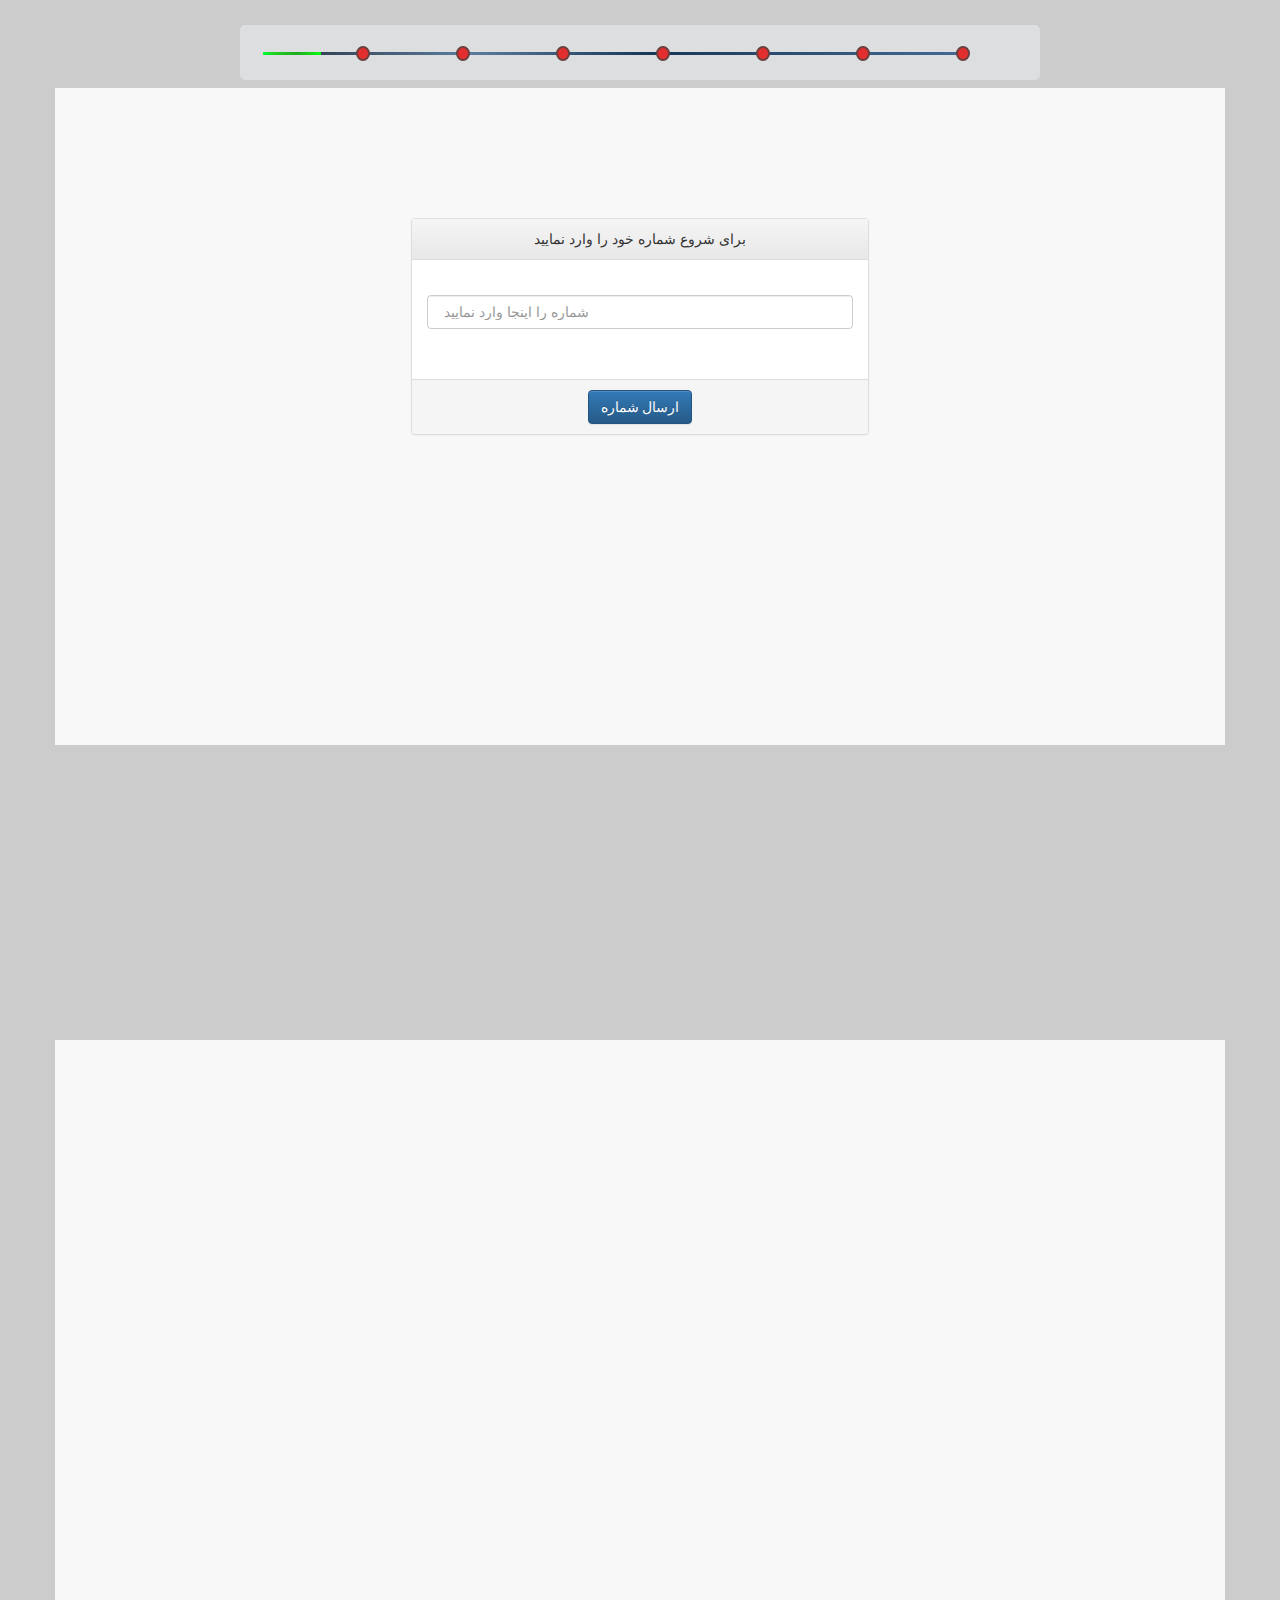
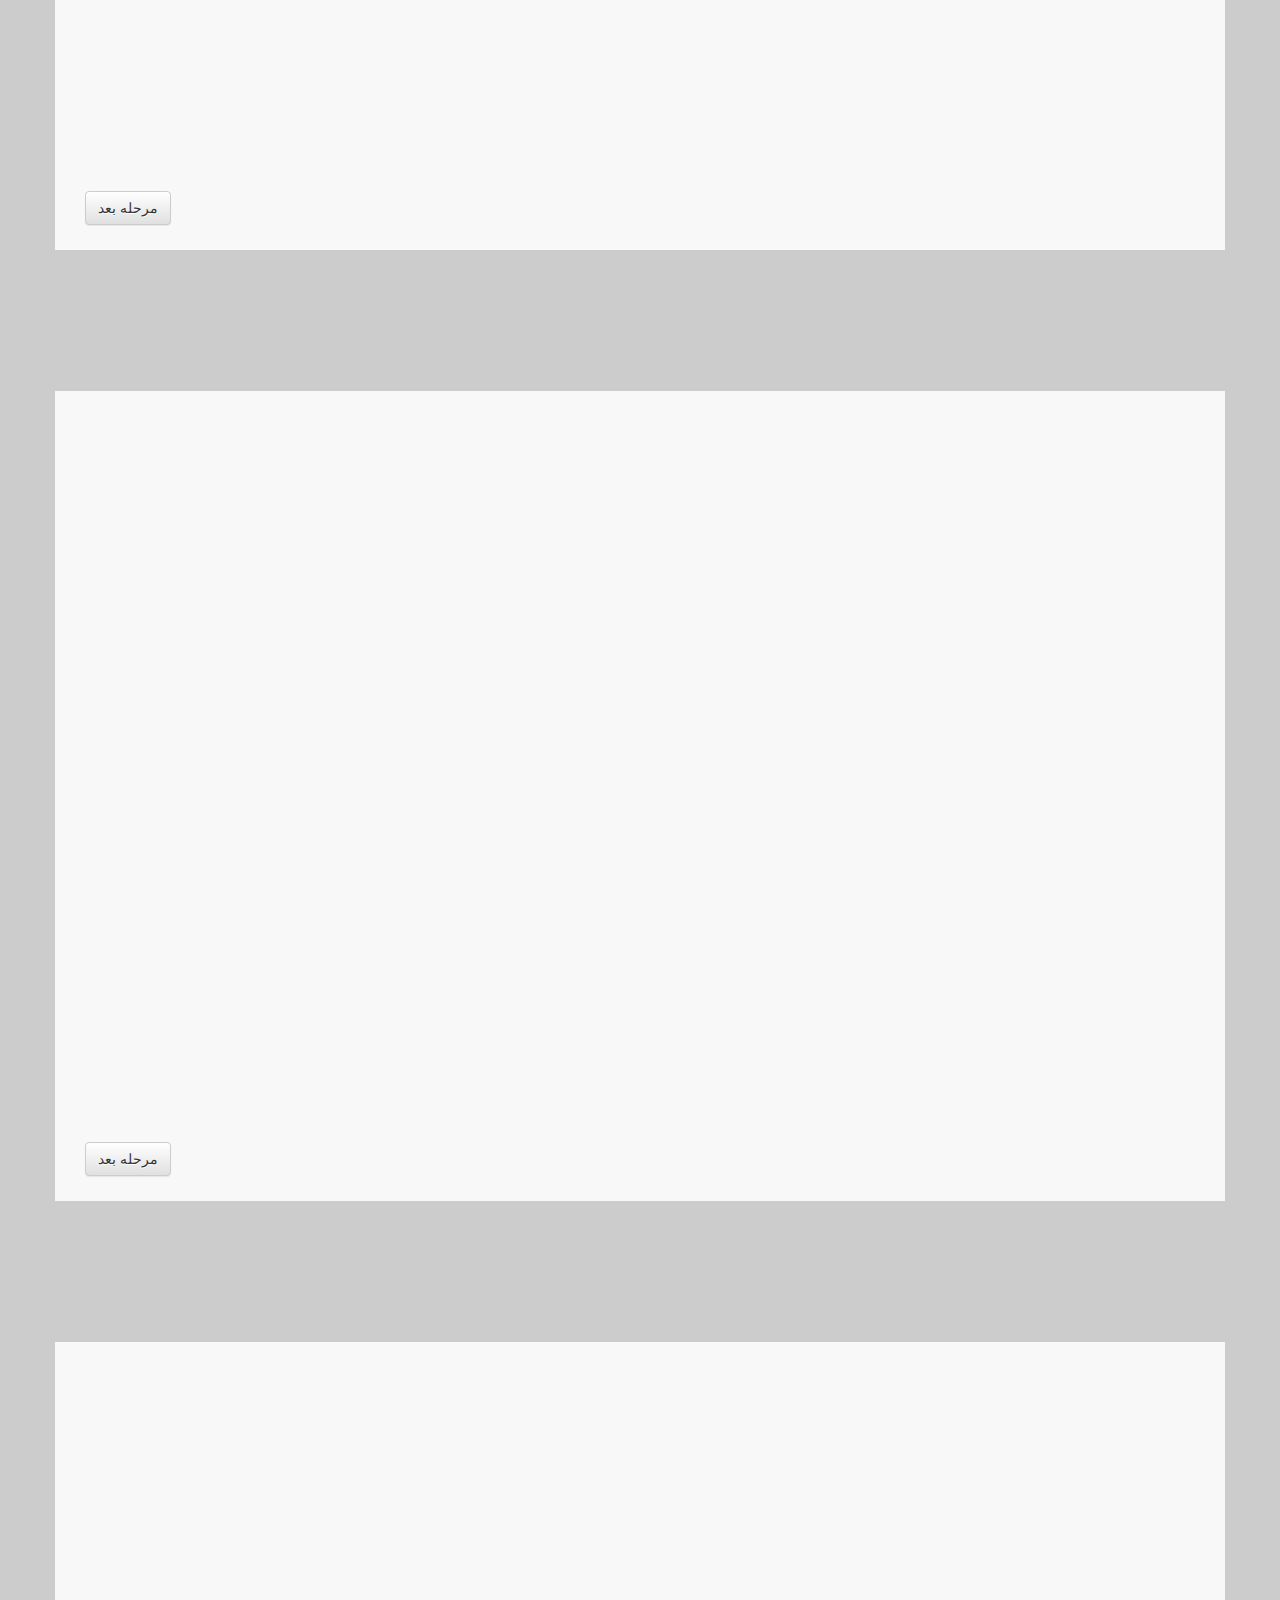
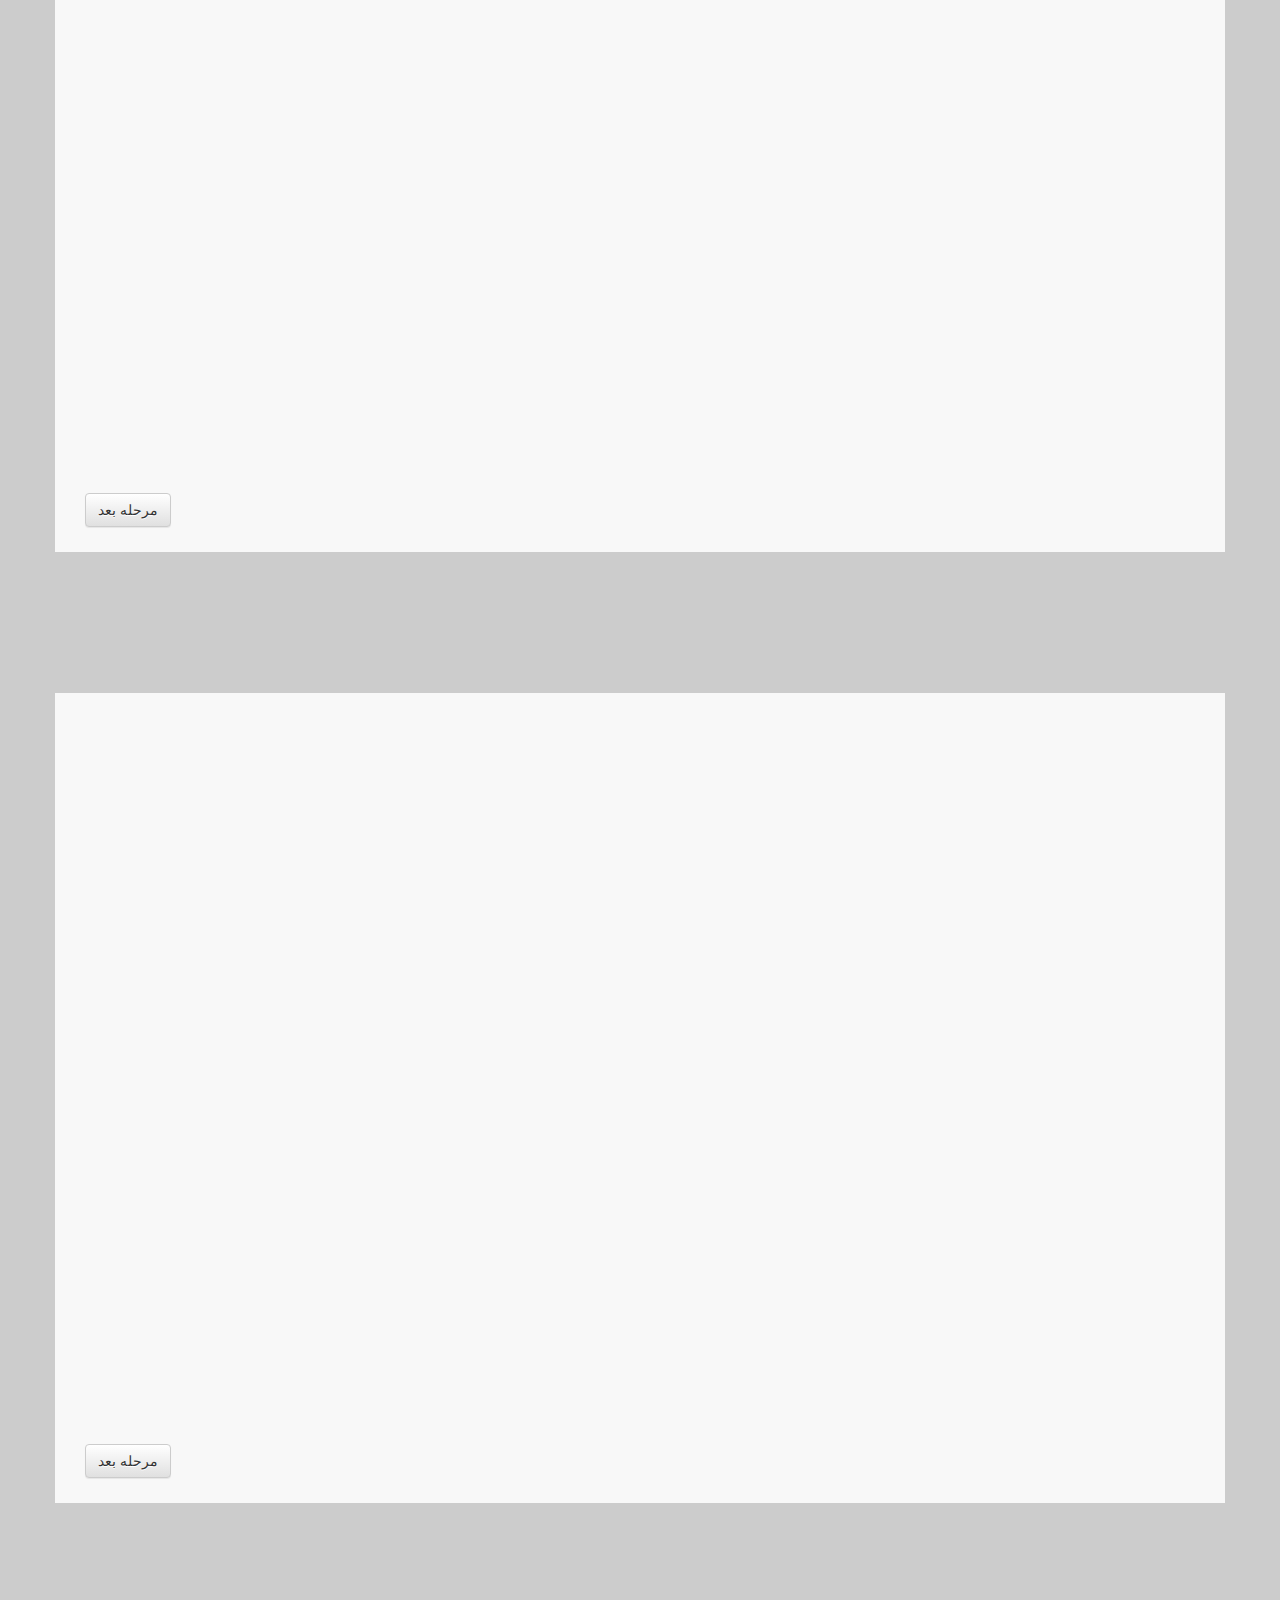
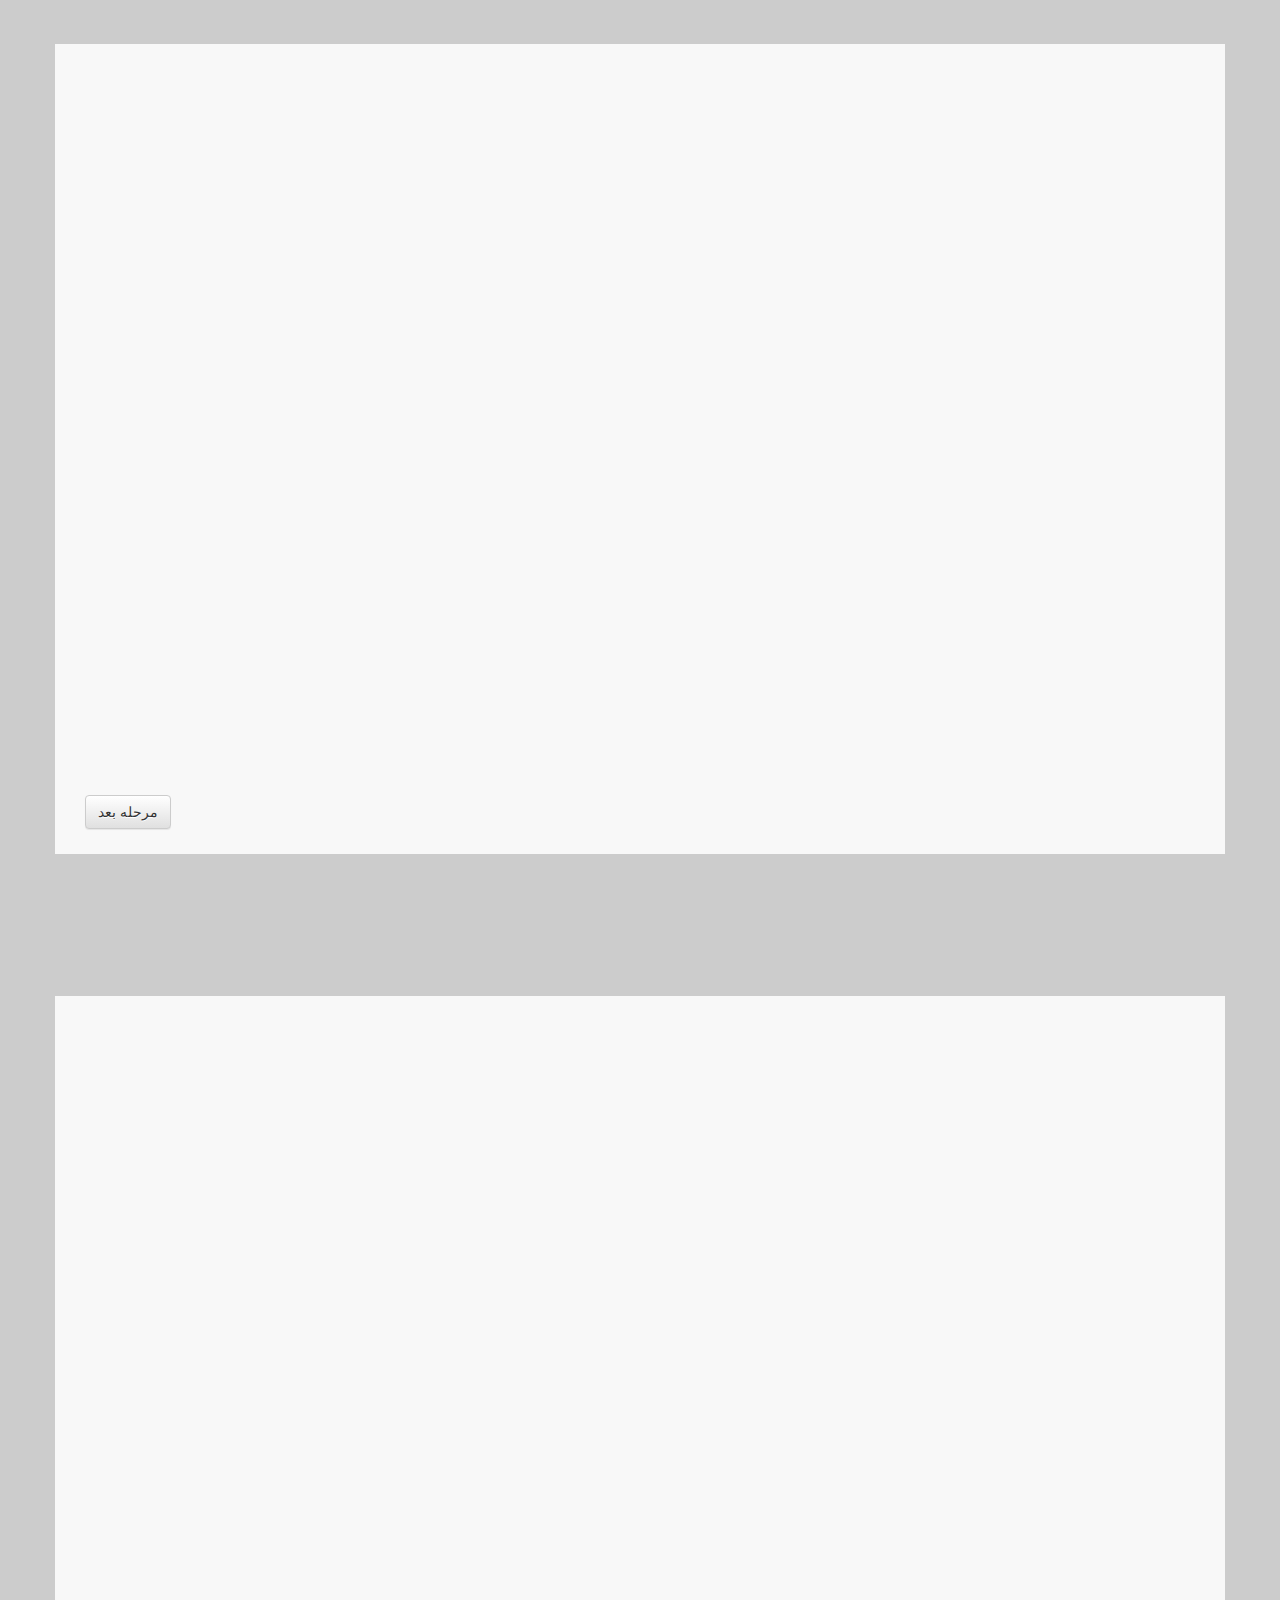
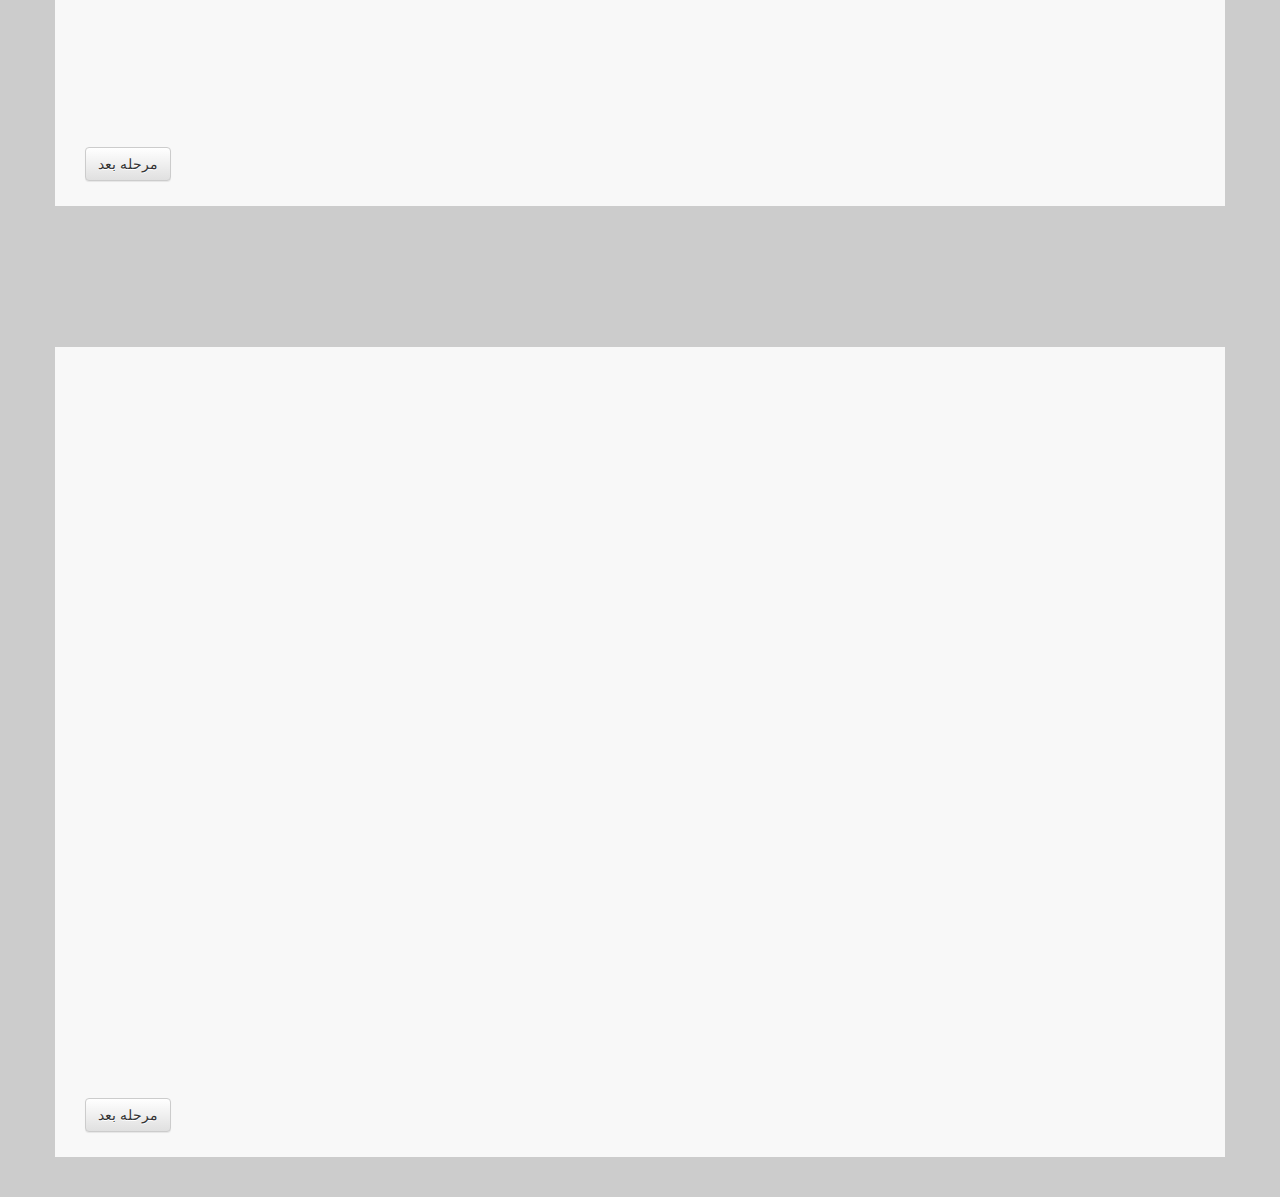
<file: index.html>
<!DOCTYPE html>
<html >
<head>
    <meta charset="UTF-8">
    <title>Aquatilis Scroll Nav</title>


    <script src="js/prefixfree.min.js"></script>
    <link rel="stylesheet" href="css/bootstrap.min.css">
    <link rel="stylesheet" href="css/bootstrap-theme.min.css">
    <link rel="stylesheet" href="css/style.css">


</head>

<body>

<nav>
    <div class="wrapper">
        <a href="#" target="_blank">
            ^
        </a>

        <div class="nodes">

            <div class="line">
                <div class="blue">
                    <div class="red-container">
                        <div class="red"></div>
                    </div>
                </div>
            </div>

            <div class="node">
                <div class="active-circle">
                    <div class="splash"></div>
                    <div class="cover">
                        <div class="white"></div>
                    </div>
                </div>
                <div class="inactive-circle">
                    <div class="small-cover">
                    </div>
                </div>
            </div>

            <div class="node">
                <div class="active-circle">
                    <div class="splash"></div>
                    <div class="cover">
                        <div class="white"></div>
                    </div>
                </div>
                <div class="inactive-circle">
                    <div class="small-cover">
                    </div>
                </div>
            </div>

            <div class="node">
                <div class="active-circle">
                    <div class="splash"></div>
                    <div class="cover">

                        <div class="white"></div>
                    </div>
                </div>
                <div class="inactive-circle">
                    <div class="small-cover">
                    </div>
                </div>
            </div>

            <div class="node">
                <div class="active-circle">
                    <div class="splash"></div>
                    <div class="cover">
                        <div class="white"></div>
                    </div>
                </div>
                <div class="inactive-circle">
                    <div class="small-cover">
                    </div>
                </div>
            </div>

            <div class="node">
                <div class="active-circle">
                    <div class="splash"></div>
                    <div class="cover">
                        <div class="white"></div>
                    </div>
                </div>
                <div class="inactive-circle">
                    <div class="small-cover">
                    </div>
                </div>
            </div>

            <div class="node">
                <div class="active-circle">
                    <div class="splash"></div>
                    <div class="cover">
                        <div class="white"></div>
                    </div>
                </div>
                <div class="inactive-circle">
                    <div class="small-cover">
                    </div>
                </div>
            </div>

            <div class="node">
                <div class="active-circle">
                    <div class="splash"></div>
                    <div class="cover">
                        <div class="white"></div>
                    </div>
                </div>
                <div class="inactive-circle">
                    <div class="small-cover">
                    </div>
                </div>
            </div>
        </div>
        <div class="shares">
        </div>
    </div>
</nav>

<section class="items">
    <div class="item main">
        <div class="div div-first container">
            <div class="row">
                <div class="col-md-5 box">

                    <div class="panel panel-default text-center">
                        <div class="panel-heading">برای شروع شماره خود را وارد نمایید </div>
                        <div class="panel-body">
                            <div class="form-group">
                                <br>
                                <input type="number" class="form-control" id="shasiNumber" placeholder=" شماره را اینجا وارد نمایید">
                                <br>
                            </div>
                        </div>
                        <div class="panel-footer">
                            <input class="btn btn-primary" type="submit" value="ارسال شماره">
                        </div>
                    </div>
                </div>

            </div>
        </div>
    </div>

    <div class="item">
        <div class="div container">
            <div class="row">
                <div class="col-md-5 box">



                </div>
                <button class="btn btn-default btn-next" id="one"> مرحله بعد </button>
            </div>
        </div>
    </div>

    <div class="item">
        <div class="div container">
            <div class="row">
                <div class="col-md-5 box">



                </div>
                <button class="btn btn-default btn-next" id="two"> مرحله بعد </button>
            </div>
        </div>
    </div>

    <div class="item">
        <div class="div container">
            <div class="row">
                <div class="col-md-5 box">



                </div>
                <button class="btn btn-default btn-next" id="three"> مرحله بعد </button>
            </div>
        </div>
    </div>

    <div class="item">
        <div class="div container">
            <div class="row">
                <div class="col-md-5 box">



                </div>
                <button class="btn btn-default btn-next" id="four"> مرحله بعد </button>
            </div>
        </div>
    </div>

    <div class="item">
        <div class="div container">
            <div class="row">
                <div class="col-md-5 box">



                </div>
                <button class="btn btn-default btn-next" id="five"> مرحله بعد </button>
            </div>
        </div>
    </div>

    <div class="item">
        <div class="div container">
            <div class="row">
                <div class="col-md-5 box">



                </div>
                <button class="btn btn-default btn-next" id="six"> مرحله بعد </button>
            </div>
        </div>
    </div>

    <div class="item">
        <div class="div container">
            <div class="row">
                <div class="col-md-5 box">



                </div>
                <button class="btn btn-default btn-next" id="seven"> مرحله بعد </button>
            </div>
        </div>
    </div>
</section>
<script src='http://cdnjs.cloudflare.com/ajax/libs/jquery/2.1.3/jquery.min.js'></script>

<script src="js/index.js"></script>




</body>
</html>
</file>
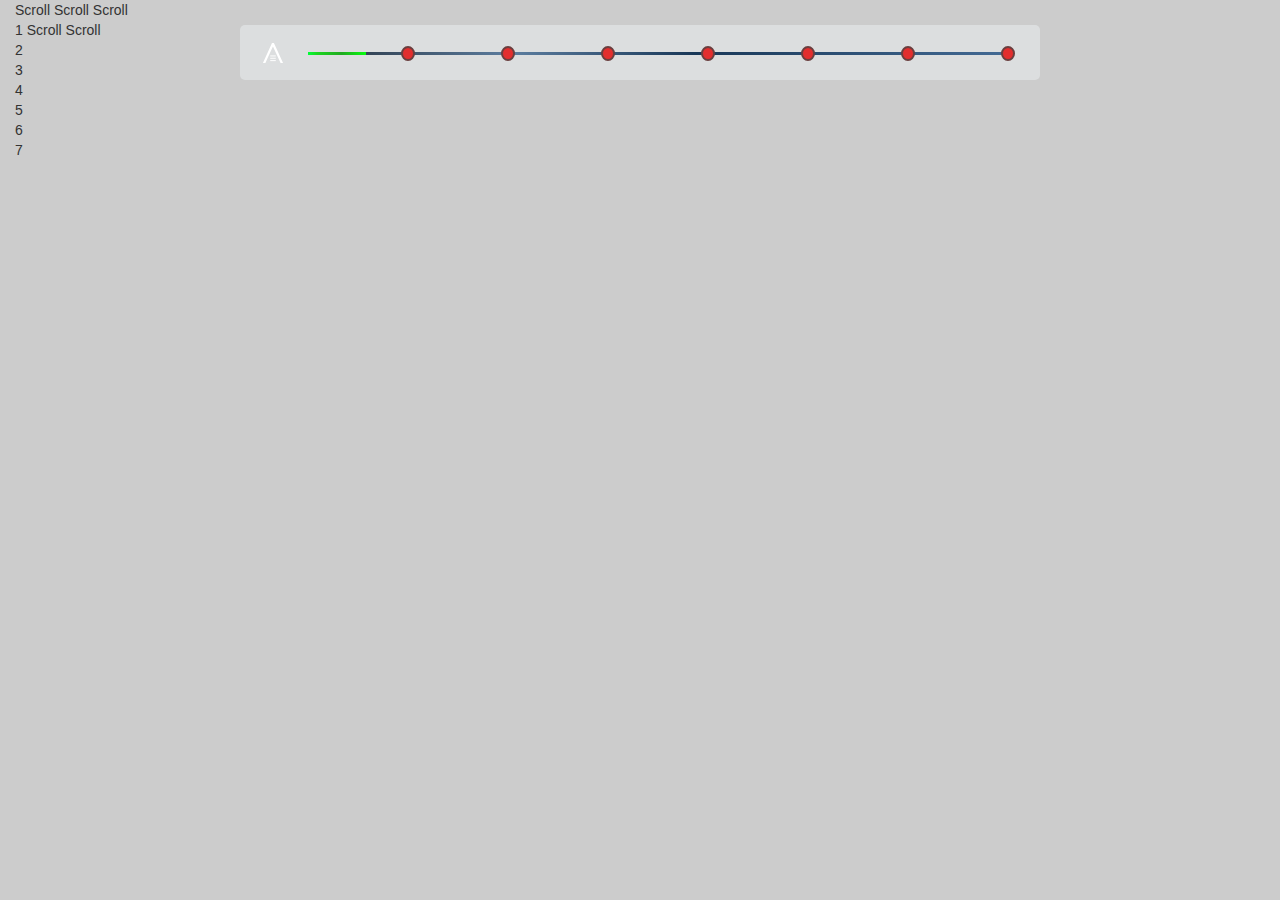
<file: indexNew.html>
<!DOCTYPE html>
<html lang="en">
<head>
    <meta charset="utf-8">
    <meta http-equiv="X-UA-Compatible" content="IE=edge">
    <meta name="viewport" content="width=device-width, initial-scale=1">
    <!-- The above 3 meta tags *must* come first in the head; any other head content must come *after* these tags -->
    <title>Bootstrap 101 Template</title>

    <!-- Bootstrap -->
    <link href="css/bootstrap.min.css" rel="stylesheet">
    <link rel="stylesheet" href="css/style.css">
</head>
<body>

<nav>
    <div class="wrapper">
        <a href="http://aquatilis.tv" target="_blank">
            <svg version="1.1" xmlns="http://www.w3.org/2000/svg" xmlns:xlink="http://www.w3.org/1999/xlink" x="0px" y="0px" width="52.012px" height="51.679px" viewBox="0 0 52.012 51.679" enable-background="new 0 0 52.012 51.679" xml:space="preserve">
      <path fill="#231F20" d="M12.674,37.779l-6.288,13.9H0L23.396,0h4.963l23.652,51.679h-6.465l-6.473-13.9l-2.652-6.04L25.874,8.818 l-10.461,22.92L12.674,37.779z"/>
		  <rect x="18.825" y="32.195" fill="#231F20" width="14.36" height="2.51"/>
		  <rect x="18.825" y="38.134" fill="#231F20" width="14.36" height="2.51"/>
		  <rect x="18.825" y="44.294" fill="#231F20" width="14.36" height="2.51"/>
		</svg>
        </a>

        <div class="nodes">

            <div class="line">
                <div class="blue">
                    <div class="red-container">
                        <div class="red"></div>
                    </div>
                </div>
            </div>

            <div class="node">
                <div class="active-circle">
                    <div class="splash"></div>
                    <div class="cover">
                        <div class="white"></div>
                    </div>
                </div>
                <div class="inactive-circle">
                    <div class="small-cover">
                    </div>
                </div>
            </div>

            <div class="node">
                <div class="active-circle">
                    <div class="splash"></div>
                    <div class="cover">
                        <div class="white"></div>
                    </div>
                </div>
                <div class="inactive-circle">
                    <div class="small-cover">
                    </div>
                </div>
            </div>

            <div class="node">
                <div class="active-circle">
                    <div class="splash"></div>
                    <div class="cover">

                        <div class="white"></div>
                    </div>
                </div>
                <div class="inactive-circle">
                    <div class="small-cover">
                    </div>
                </div>
            </div>

            <div class="node">
                <div class="active-circle">
                    <div class="splash"></div>
                    <div class="cover">
                        <div class="white"></div>
                    </div>
                </div>
                <div class="inactive-circle">
                    <div class="small-cover">
                    </div>
                </div>
            </div>

            <div class="node">
                <div class="active-circle">
                    <div class="splash"></div>
                    <div class="cover">
                        <div class="white"></div>
                    </div>
                </div>
                <div class="inactive-circle">
                    <div class="small-cover">
                    </div>
                </div>
            </div>

            <div class="node">
                <div class="active-circle">
                    <div class="splash"></div>
                    <div class="cover">
                        <div class="white"></div>
                    </div>
                </div>
                <div class="inactive-circle">
                    <div class="small-cover">
                    </div>
                </div>
            </div>

            <div class="node">
                <div class="active-circle">
                    <div class="splash"></div>
                    <div class="cover">
                        <div class="white"></div>
                    </div>
                </div>
                <div class="inactive-circle">
                    <div class="small-cover">
                    </div>
                </div>
            </div>
        </div>
        <div class="shares">
        </div>
    </div>
</nav>

<div class="container-fluid">
    <div class="row items">
        <section class="">
                <div class="item main col-md-12">
                    <span>Scroll Scroll Scroll</span>
                </div>

                <div class="item col-md-12">
                    <span>1 Scroll Scroll</span>
                </div>

                <div class="item col-md-12">
                    <span>2</span>
                </div>

                <div class="item col-md-12">
                    <span>3</span>
                </div>

                <div class="item col-md-12">
                    <span>4</span>
                </div>

                <div class="item col-md-12">
                    <span>5</span>
                </div>

                <div class="item col-md-12">
                    <span>6</span>
                </div>

                <div class="item col-md-12">
                    <span>7</span>
                </div>
            </section>
    </div>
</div>


<!-- jQuery (necessary for Bootstrap's JavaScript plugins) -->
<script src="https://ajax.googleapis.com/ajax/libs/jquery/1.12.4/jquery.min.js"></script>
<!-- Include all compiled plugins (below), or include individual files as needed -->
<script src="js/bootstrap.min.js"></script>
</body>
</html>
</file>
<file: css/style.css>
@import url(http://fonts.googleapis.com/css?family=Squada+One);
/* line 4, ../scss/style.scss */
* {
  box-sizing: border-box;
}

/* line 8, ../scss/style.scss */
body {
  background: #cccccc;
  padding: 0px;
  margin: 0px;
}

/* line 14, ../scss/style.scss */
nav {
  background: #dcdedf;
  padding: 18px;
  position: fixed;
  top: 25px;
  height: 55px;
  left: 50%;
  width: 800px;
  margin-left: -400px;
  z-index: 3;
  border-radius: 5px;
}
/* line 26, ../scss/style.scss */
nav .wrapper {
  padding: 0;
  width: 785px;
}
/* line 31, ../scss/style.scss */
nav .wrapper, nav svg {
  height: 100%;
}
/* line 35, ../scss/style.scss */
nav svg {
  margin-right: 15px;
  cursor: pointer;
  height: 20px;
  width: 30px;
  float: left;
}
/* line 42, ../scss/style.scss */
nav svg path, nav svg rect {
  fill: #fff;
}
/* line 47, ../scss/style.scss */
nav .nodes {
  position: relative;
  margin-top: -5px;
  margin-left: 5px;
  float: left;
}

/* line 56, ../scss/style.scss */
.line {
  position: absolute;
  width: 705px;
  height: 3px;
  top: 14px;
}
/* line 62, ../scss/style.scss */
.line .red, .line .blue {
  width: 100%;
  height: 3px;
}
/* line 67, ../scss/style.scss */
.line .red-container {
  overflow: hidden;
  height: 3px;
  width: 58px;
}
/* line 73, ../scss/style.scss */
.line .red {
  background-color: #4b1202;
  *zoom: 1;
  filter: progid:DXImageTransform.Microsoft.gradient(gradientType=1, startColorstr='#FF4B1202', endColorstr='#FFFD8107');
  background-image: url('[data-uri]');
  background-size: 100%;
  background-image: -webkit-gradient(linear, 0% 50%, 100% 50%, color-stop(0%, #00ff37), color-stop(16%, #1bd620), color-stop(58%, #21aa21), color-stop(100%, #07fd0e));
  background-image: -moz-linear-gradient(left, #00ff37 0%, #1bd620 16%, #21aa21 58%, #07fd0e 100%);
  background-image: -webkit-linear-gradient(left, #00ff37 0%, #1bd620 16%, #21aa21 58%, #07fd0e 100%);
  background-image: linear-gradient(to right, #00ff37 0%, #1bd620 16%, #21aa21 58%, #07fd0e 100%);
}
/* line 79, ../scss/style.scss */
.line .blue {
  background-color: #232e3a;
  *zoom: 1;
  filter: progid:DXImageTransform.Microsoft.gradient(gradientType=1, startColorstr='#FF232E3A', endColorstr='#FF446B95');
  background-image: url('[data-uri]');
  background-size: 100%;
  background-image: -webkit-gradient(linear, 0% 50%, 100% 50%, color-stop(0%, #232e3a), color-stop(29%, #5c7d9f), color-stop(55%, #183757), color-stop(100%, #446b95));
  background-image: -moz-linear-gradient(left, #232e3a 0%, #5c7d9f 29%, #183757 55%, #446b95 100%);
  background-image: -webkit-linear-gradient(left, #232e3a 0%, #5c7d9f 29%, #183757 55%, #446b95 100%);
  background-image: linear-gradient(to right, #232e3a 0%, #5c7d9f 29%, #183757 55%, #446b95 100%);
}

/* line 86, ../scss/style.scss */
.node {
  margin-left: 90px;
  width: 20px;
  height: 20px;
  margin-top: 5px;
  float: left;
  margin-right: -10px;
  position: relative;
}
/* line 95, ../scss/style.scss */
.node .splash {
  box-shadow: 0px 0px 8px 2px rgba(69, 174, 233, 0.53);
  transform: translateZ(0px) scale(1);
  position: absolute;
  width: 20px;
  height: 20px;
  border-radius: 100%;
  pointer-events: none;
  opacity: 1;
}
/* line 108, ../scss/style.scss */
.node.active .active-circle {
  transform: scale(1);
  opacity: 1;
}
/* line 113, ../scss/style.scss */
.node.active .splash {
  transition: transform 1200ms, opacity 1500ms;
  transform: translateZ(0px) scale(2.5);
  opacity: 0 !important;
}
/* line 120, ../scss/style.scss */
.node.active .inactive-circle {
  transition: opacity 200ms;
  opacity: 0;
}
/* line 127, ../scss/style.scss */
.node .active-circle {
  transition: all 300ms cubic-bezier(0.63, 0.62, 0.48, 1.84);
  transform: scale(0.7);
  position: absolute;
  opacity: 0;
  width: 20px;
  height: 20px;
  border-radius: 100%;
  background-color: #4b1202;
  *zoom: 1;
  filter: progid:DXImageTransform.Microsoft.gradient(gradientType=1, startColorstr='#FF4B1202', endColorstr='#FFFD8107');
  background-image: url('[data-uri]');
  background-size: 100%;
  background-image: -webkit-gradient(linear, 0% 100%, 100% 0%, color-stop(0%, #024b0b), color-stop(60%, #0de031), color-stop(100%, #07fd25));
  background-image: -moz-linear-gradient(left bottom, #024b0b 0%, #0de031 60%, #07fd25 100%);
  background-image: -webkit-linear-gradient(left bottom, #024b0b 0%, #0de031 60%, #07fd25 100%);
  background-image: linear-gradient(to right top, #024b0b 0%, #0de031 60%, #07fd25 100%);
}
/* line 139, ../scss/style.scss */
.node .active-circle .cover {
  transform: translateZ(0px);
  width: 16px;
  height: 16px;
  background: #5cb85c;
  border-radius: 100%;
  position: absolute;
  top: 2px;
  left: 2px;
}
/* line 150, ../scss/style.scss */
.node .active-circle .white {
  transition: all 300ms cubic-bezier(0.63, 0.62, 0.48, 1.84);
  width: 6px;
  height: 6px;
  background: #fff;
  border-radius: 100%;
  position: absolute;
  transform: translateX(5px) translateY(5px) scale(1);
}
/* line 161, ../scss/style.scss */
.node .inactive-circle {
  transition: all 300ms cubic-bezier(0.63, 0.62, 0.48, 1.84);
  width: 14px;
  height: 15px;
  display: block;
  background: #e22e2e;
  position: absolute;
  border-radius: 100%;
  border: 2px solid #6a3f3f;
  top: 3px;
  left: 3px;
}
/* line 174, ../scss/style.scss */
.node:hover {
  cursor: pointer;
}
/* line 180, ../scss/style.scss */
.node:hover .active-circle {
  transition: all 200ms cubic-bezier(0.63, 0.62, 0.48, 1.84);
  transform: scale(0.84);
}
/* line 184, ../scss/style.scss */
.node:hover .active-circle .white {
  transition: all 200ms cubic-bezier(0.63, 0.62, 0.48, 1.84);
  transform: translateX(4.7px) translateY(5px) scale(1.42);
}
/* line 190, ../scss/style.scss */
.node:hover .inactive-circle {
  transition: all 200ms cubic-bezier(0.63, 0.62, 0.48, 1.84);
  transform: scale(0.85);
}

/* line 198, ../scss/style.scss */
.items {
  position: relative;
}
/* line 201, ../scss/style.scss */
.items .item {
  position: relative;
  width: 100%;
  height: 100%;
}
/* line 206, ../scss/style.scss */
.items .item span {
  /*font-family: 'Squada One', cursive;
  color: #fff;
  display: block;
  height: 600px;
  background: #0d0b81;
  !*width: 400px;*!
  margin: auto;
  position: absolute;
  top: 0;
  left: 0;
  bottom: 0;
  right: 0;
  text-align: center;
  font-size: 160px;*/
}
/* line 223, ../scss/style.scss */
.items .item .div {
  background: #f8f8f8;
  /*width: 100%;*/
  height: 90%;
  margin-top: 4%;
  top: 50px;
  position: relative;
}
/* line 232, ../scss/style.scss */
.items .item .div-first {
  height: 73%;
  margin-top: 3%;
}
/* line 237, ../scss/style.scss */
.items .item .box {
  margin: 0 auto;
  float: none;
  top: 130px;
}
/* line 243, ../scss/style.scss */
.items .item .btn-next {
  position: absolute;
  bottom: 25px;
  left: 30px;
}
</file>
